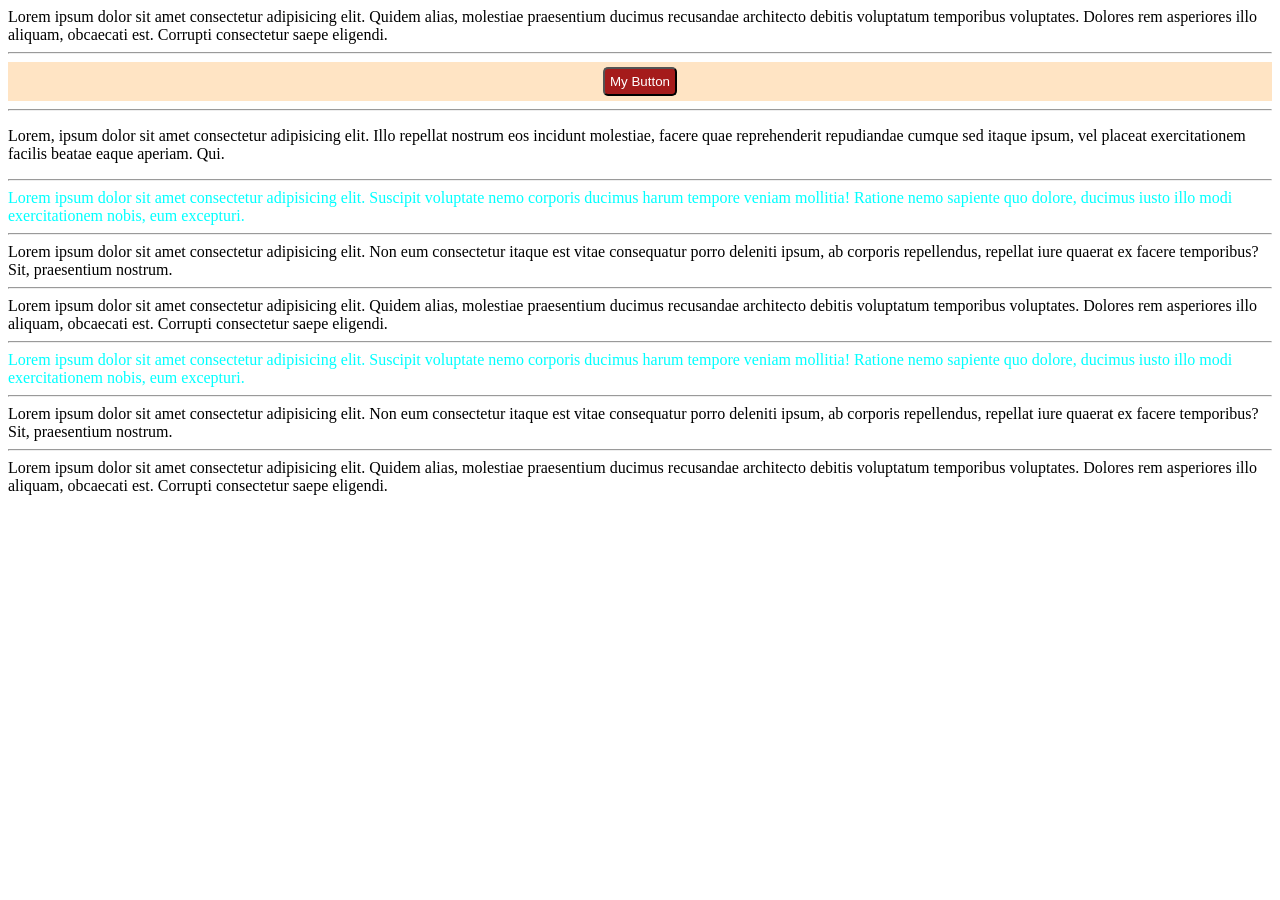
<file: Week 3 Class Practice/index.html>
<!DOCTYPE html>
<html lang="en">

<head>
    <meta charset="UTF-8">
    <meta name="viewport" content="width=device-width, initial-scale=1.0">
    <title>Document</title>
    <link rel="stylesheet" href="style.css" />
</head>

<body>

    <span>Lorem ipsum dolor sit amet consectetur adipisicing elit. Quidem alias, molestiae praesentium ducimus
        recusandae architecto debitis voluptatum temporibus voluptates. Dolores rem asperiores illo aliquam,
        obcaecati est. Corrupti consectetur saepe eligendi.</span>
    <hr>
    <div class="my-div">
        <button class="my-btn">My Button</button>
    </div>
    <hr>
    <p>Lorem, ipsum dolor sit amet consectetur adipisicing elit. Illo repellat nostrum eos incidunt molestiae, facere
        quae reprehenderit repudiandae cumque sed itaque ipsum, vel placeat exercitationem facilis beatae eaque aperiam.
        Qui.</p>
    <hr>

    <div class="my-div2">
        <span>Lorem ipsum dolor sit amet consectetur adipisicing elit. Suscipit voluptate nemo corporis ducimus harum
            tempore veniam mollitia! Ratione nemo sapiente quo dolore, ducimus iusto illo modi exercitationem nobis, eum
            excepturi.</span>
        <hr>    
        <span>Lorem ipsum dolor sit amet consectetur adipisicing elit. Non eum consectetur itaque est vitae consequatur
            porro deleniti ipsum, ab corporis repellendus, repellat iure quaerat ex facere temporibus? Sit, praesentium
            nostrum.</span>
        <hr>    
        <span>Lorem ipsum dolor sit amet consectetur adipisicing elit. Quidem alias, molestiae praesentium ducimus
            recusandae architecto debitis voluptatum temporibus voluptates. Dolores rem asperiores illo aliquam,
            obcaecati est. Corrupti consectetur saepe eligendi.</span>
        <hr>
            
            <div>
                <span>Lorem ipsum dolor sit amet consectetur adipisicing elit. Suscipit voluptate nemo corporis ducimus harum
                    tempore veniam mollitia! Ratione nemo sapiente quo dolore, ducimus iusto illo modi exercitationem nobis, eum
                    excepturi.</span>
                <hr>    
                <span>Lorem ipsum dolor sit amet consectetur adipisicing elit. Non eum consectetur itaque est vitae consequatur
                    porro deleniti ipsum, ab corporis repellendus, repellat iure quaerat ex facere temporibus? Sit, praesentium
                    nostrum.</span>
                <hr>    
                <span>Lorem ipsum dolor sit amet consectetur adipisicing elit. Quidem alias, molestiae praesentium ducimus
                    recusandae architecto debitis voluptatum temporibus voluptates. Dolores rem asperiores illo aliquam,
                    obcaecati est. Corrupti consectetur saepe eligendi.</span>
            </div>
    </div>

</body>

</html>
</file>
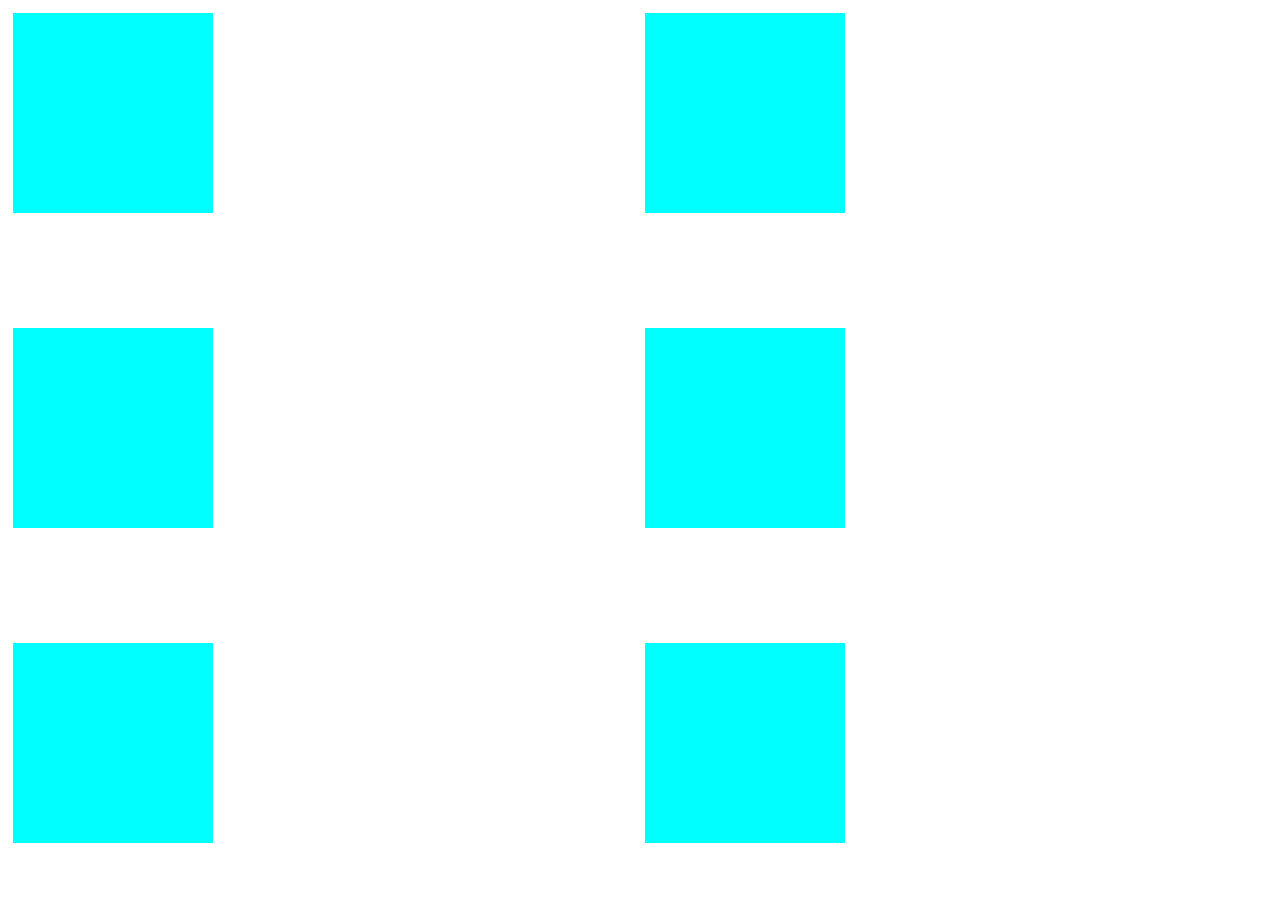
<file: week-04 class-practise/index.html>
<!DOCTYPE html>
<html lang="en">

<head>
    <meta charset="UTF-8">
    <meta name="viewport" content="width=device-width, initial-scale=1.0">
    <title>Week 4</title>
    <style>
        .container {
            display: grid;
            grid-template-columns: 50% 50%;
            grid-template-rows: 50% 50%;
        }

        .child {
            width: 200px;
            height: 200px;
            margin: 5px;
            background-color: aqua;
        }
    </style>
</head>

<body>
    <div class="container">
        <div class="child child-1"></div>
        <div class="child child-2"></div>
        <div class="child child-3"></div>
        <div class="child child-4"></div>
        <div class="child child-5"></div>
        <div class="child child-6"></div>
    </div>
</body>

</html>
</file>
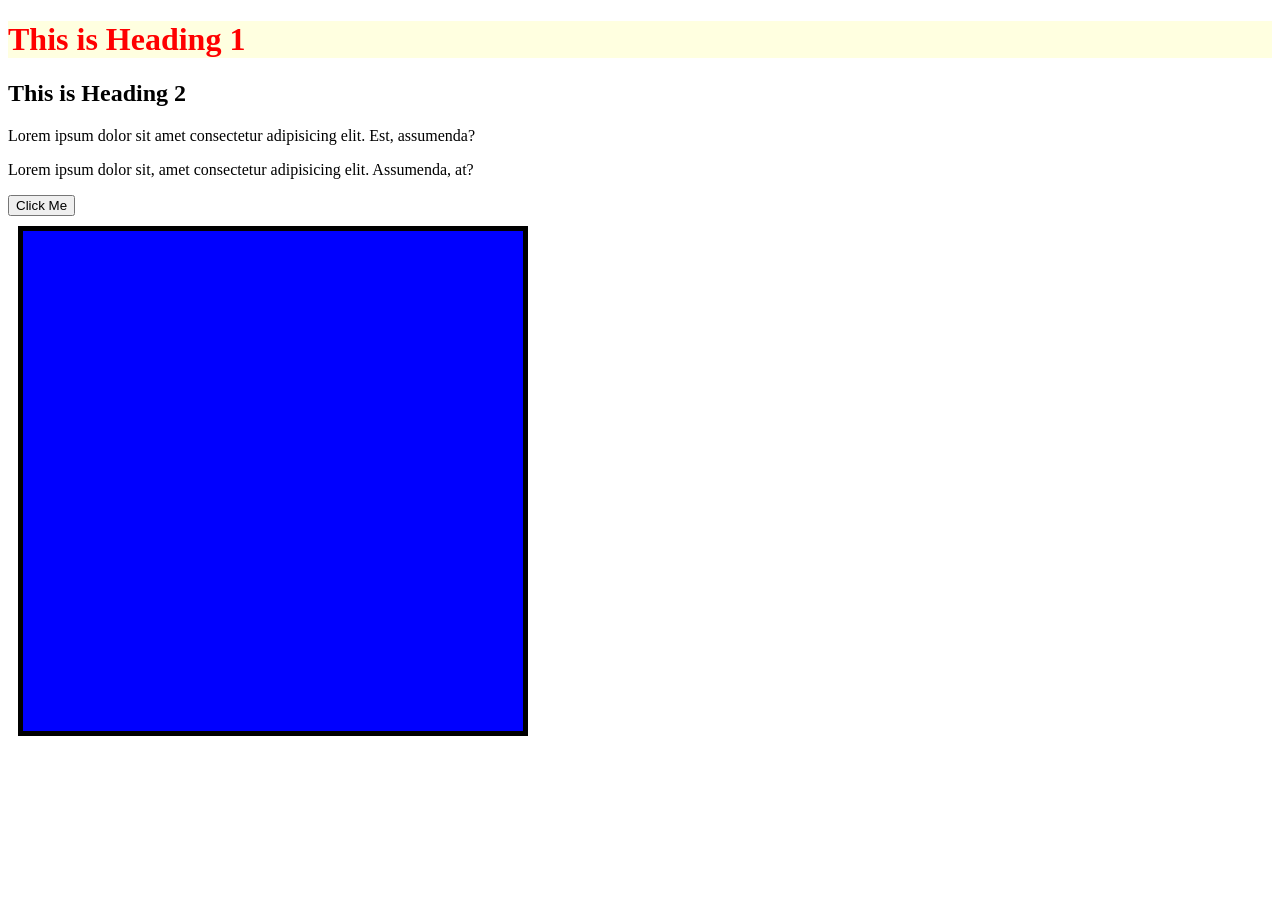
<file: week-06/index.html>
<!DOCTYPE html>
<html lang="en">

<head>
    <meta charset="UTF-8">
    <meta name="viewport" content="width=device-width, initial-scale=1.0">
    <title>Document</title>
    <link rel="stylesheet" href="style.css">
</head>

<body>
    <h1 id="h1">This is Heading 1</h1>
    <h2 id="h2">This is Heading 2</h2>

    <p id="p1">Lorem ipsum dolor sit amet consectetur adipisicing elit. Est, assumenda?</p>
    <p id="p2">Lorem ipsum dolor sit, amet consectetur adipisicing elit. Assumenda, at?</p>

    <button id="btn1" onclick="buttonPressed()">Click Me</button>

    <div id="container"></div>

    <script src="index.js"></script>
</body>

</html>
</file>
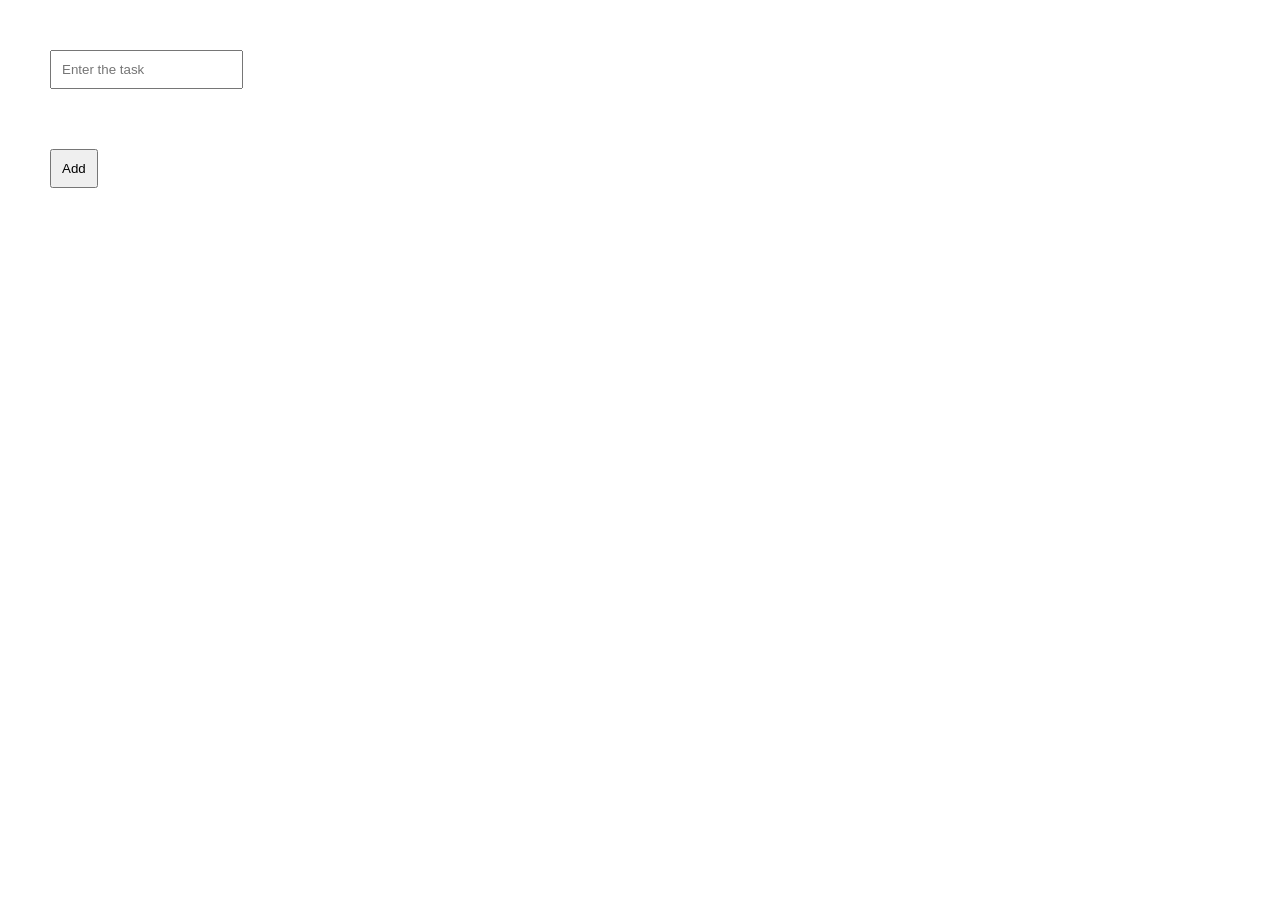
<file: week-07/index.html>
<!DOCTYPE html>
<html lang="en">

<head>
    <meta charset="UTF-8">
    <meta name="viewport" content="width=device-width, initial-scale=1.0">
    <title>Week 7</title>
    <style>
        * {
            margin: 10px;
            padding: 10px;
        }
    </style>
</head>

<body>
    <input id="toDoList-Input" type="text" placeholder="Enter the task">
    <div id="my_div"></div>
    <button id="btn-add">Add</button>
    <script>
        // const my_list = document.getElementById("my_ol")
        // my_list.innerHTML = "<h1>Heading 1</h1>"
        // console.log(my_list.innerHTML)
        // console.log(my_list.innerText)
        // const para = document.getElementsByTagName('p')
        // para[0].innerText = "Updated Text through JS"

        // const div = document.querySelectorAll("#my_div>p")
        // console.log(div)
        const add_btn = document.getElementById("btn-add")
        const add_rem = document.getElementById("btn-rem")
        const toDoList = document.getElementById("toDoList-Input")

        function add() {
            const div = document.getElementById('my_div')
            const child = document.createElement('div')
            const toDoList = document.getElementById("toDoList-Input")
            child.textContent = toDoList.value
            if (toDoList.value == '') {
                alert("Must Write Something in Input Field")
            } else {
                child.className = "child";
                const buttonDelete = document.createElement('button')
                buttonDelete.innerText = 'delete'
                child.appendChild(buttonDelete);
                buttonDelete.onclick = function () {
                    child.remove();
                }
                div.appendChild(child)
                toDoList.value = ""
            }
        }
        add_btn.onclick = add

    </script>
</body>

</html>
</file>
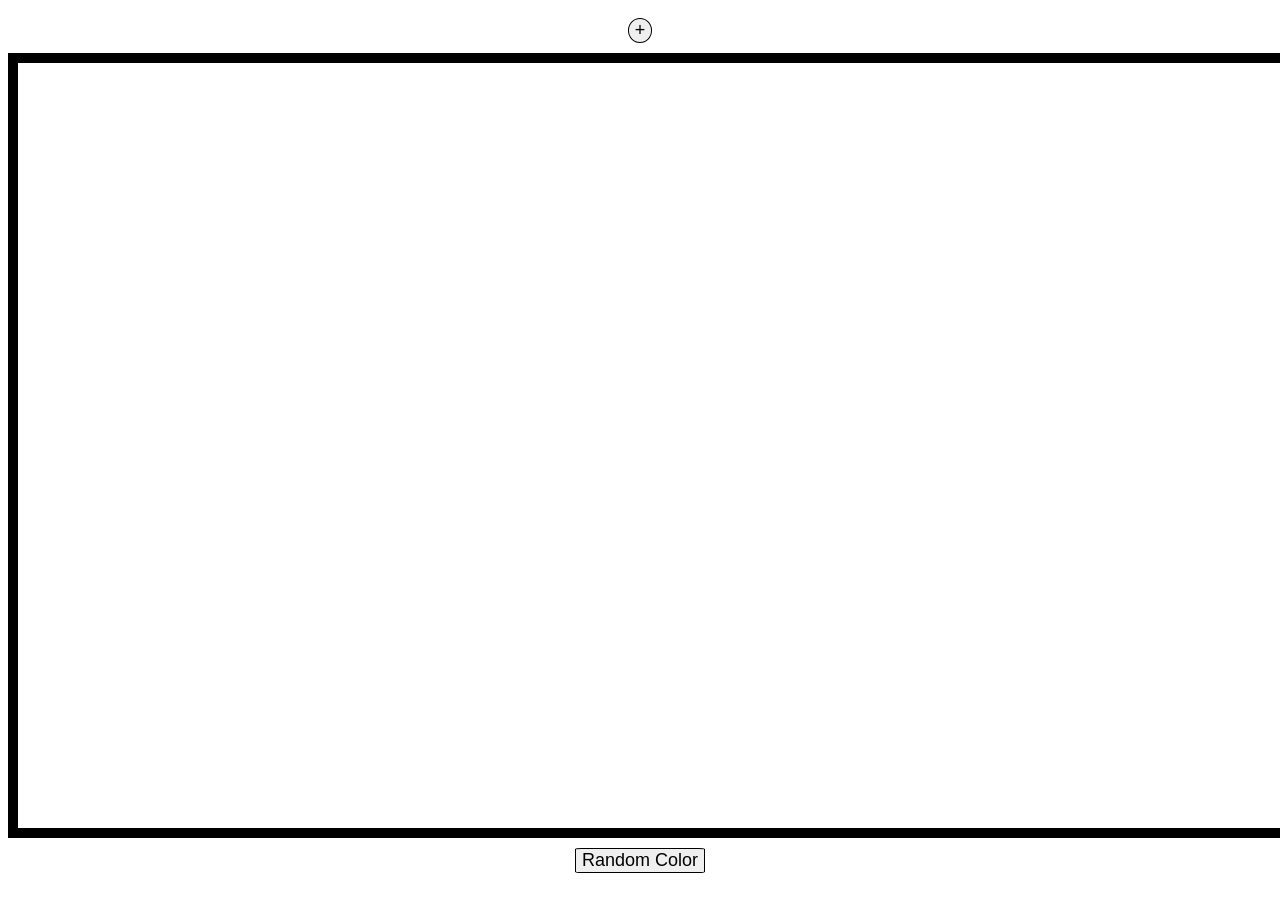
<file: week-06/Color Pallete Generator/index.html>
<!DOCTYPE html>
<html lang="en">

<head>
    <meta charset="UTF-8">
    <meta name="viewport" content="width=device-width, initial-scale=1.0">
    <title>Color Pallete Generator</title>
    <link rel="stylesheet" href="style.css">
</head>

<body>
    <div class="div1">
        <button id="addColumn">+</button>
    </div>
    <div id="container"></div>

    <div class="div1">
        <button id="randomColor">Random Color</button>
    </div>
    <script src="index.js"></script>
</body>

</html>
</file>
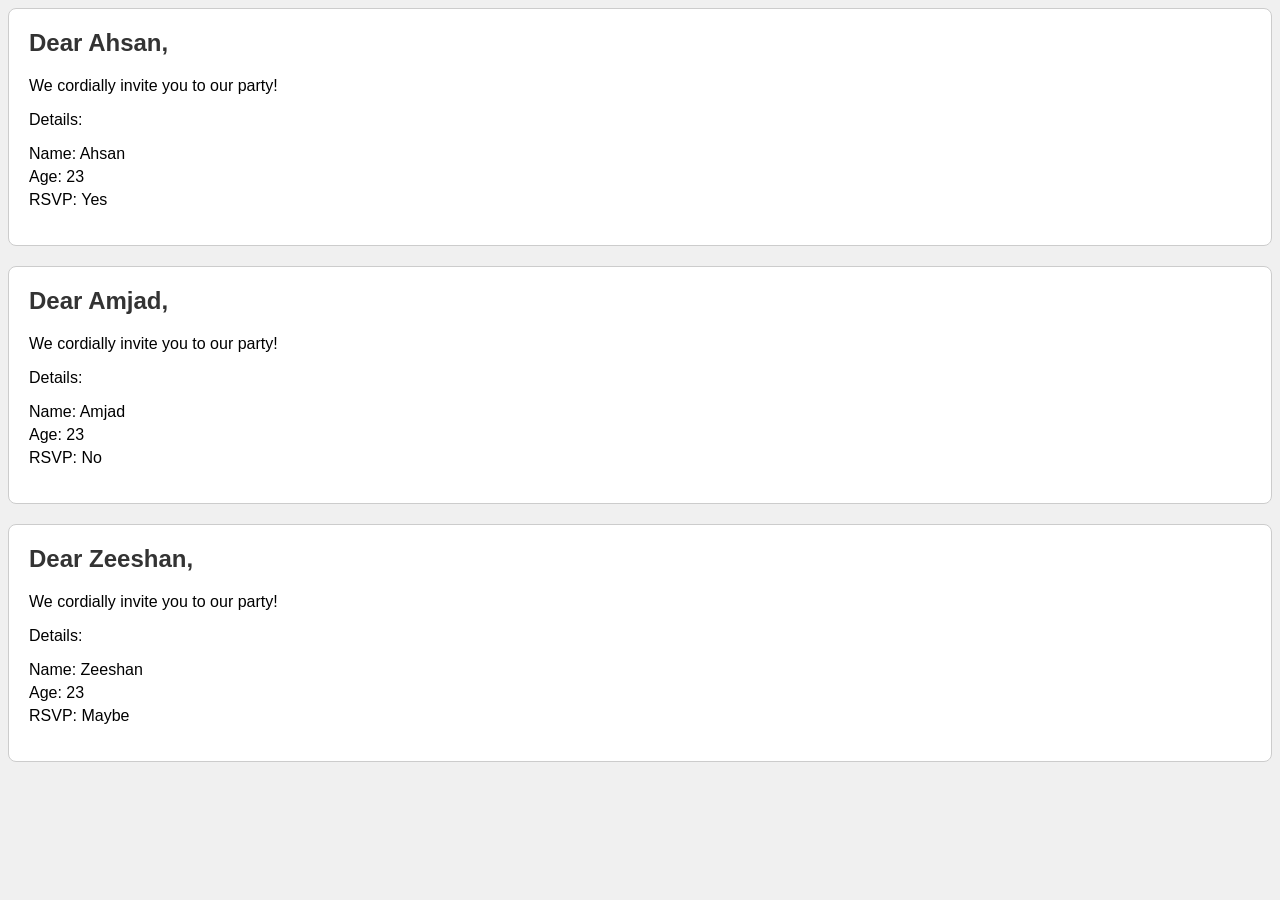
<file: Lab 09/task2.html>
<!DOCTYPE html>
<html lang="en">

<head>
    <meta charset="UTF-8">
    <meta name="viewport" content="width=device-width, initial-scale=1.0">
    <title>Party Invitation Generator</title>
    <style>
        body {
            font-family: Arial, sans-serif;
            background-color: #f0f0f0;
        }

        .invitation {
            background-color: #ffffff;
            border: 1px solid #cccccc;
            border-radius: 8px;
            padding: 20px;
            margin-bottom: 20px;
        }

        .invitation h2 {
            color: #333333;
            margin-top: 0;
        }

        .invitation p {
            margin-bottom: 10px;
        }

        .invitation ul {
            list-style-type: none;
            padding: 0;
        }

        .invitation li {
            margin-bottom: 5px;
        }
    </style>
</head>

<body>
    <div id="invitations"></div>

    <script>
        function generateInvitations(...guests) {
            const invitations = [];
            guests.forEach(guest => {
                const { name, age, rsvp } = guest;
                let invitationMessage = `<div class="invitation">`;
                invitationMessage += `<h2>Dear ${name},</h2>`;
                invitationMessage += `<p>We cordially invite you to our party!`;
                invitationMessage += `</p>`;
                invitationMessage += `<p>Details:</p>`;
                invitationMessage += `<ul>`;
                invitationMessage += `<li>Name: ${name}</li>`;
                invitationMessage += `<li>Age: ${age}</li>`;
                invitationMessage += `<li>RSVP: ${rsvp}</li>`;
                invitationMessage += `</ul>`;
                invitationMessage += `</div>`;
                invitations.push(invitationMessage);
            });
            return invitations;
        }

        const guests = [
            { name: 'Ahsan', age: 23, rsvp: 'Yes' },
            { name: 'Amjad', age: 23, rsvp: 'No' },
            { name: 'Zeeshan', age: 23, rsvp: 'Maybe' }
        ];

        const invitationMessages = generateInvitations(...guests);
        const invitationsContainer = document.getElementById('invitations');
        invitationMessages.forEach(invitation => {
            invitationsContainer.innerHTML += invitation;
        });
    </script>
</body>

</html>
</file>
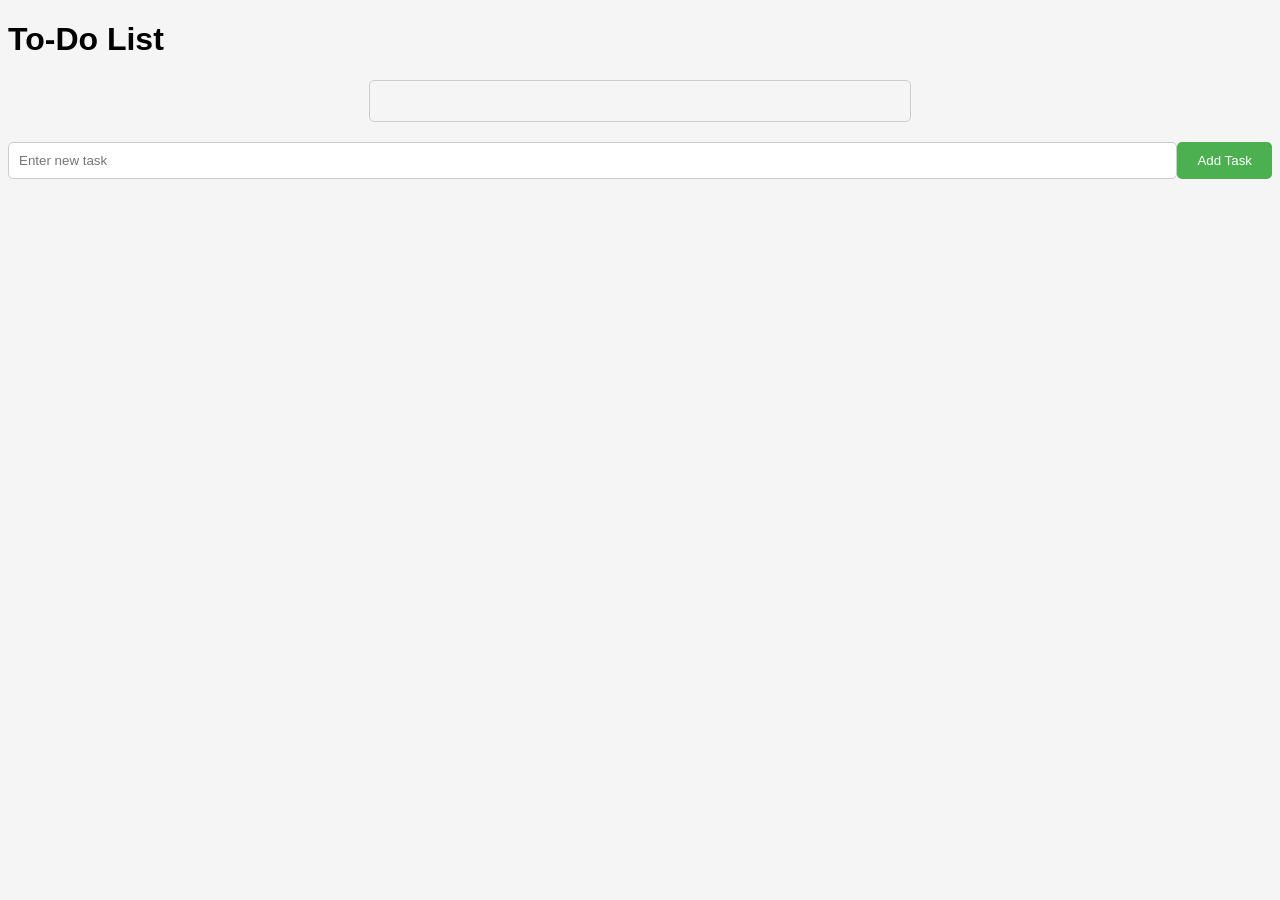
<file: lab-6/Task01.html>
<!DOCTYPE html>
<html lang="en">

<head>
    <meta charset="UTF-8">
    <meta name="viewport" content="width=device-width, initial-scale=1.0">
    <title>To-Do List</title>
    <style>
        body {
            font-family: Arial, sans-serif;
            /* Change the default font */
            background-color: #f5f5f5;
            /* Add a light background color */
        }

        #todo-list {
            list-style: none;
            padding: 20px;
            /* Add some padding around the list */
            margin: 0 auto;
            /* Center the list horizontally */
            max-width: 500px;
            /* Set a maximum width for responsiveness */
            border: 1px solid #ccc;
            /* Add a subtle border to the list */
            border-radius: 5px;
            /* Add rounded corners to the list */
        }

        #todo-list li {
            margin-bottom: 15px;
            padding: 15px 20px;
            background-color: #fff;
            box-shadow: 0 2px 5px rgba(0, 0, 0, 0.1);
            cursor: pointer;
        }

        #todo-list li:hover {
            background-color: rgba(202, 0, 0, 0.795);
        }

        #todo-list li.completed {
            /* Style for completed tasks (assuming you have a completion mechanism) */
            background-color: #ddd;
            text-decoration: line-through;
            color: #808080;
        }

        #add-task-form {
            display: flex;
            margin-top: 20px;
            justify-content: center;
            /* Center the form horizontally */
        }

        #new-task-input {
            flex: 1;
            padding: 10px;
            border: 1px solid #ccc;
            border-radius: 5px;
        }

        #add-task-form button {
            padding: 10px 20px;
            border: none;
            background-color: #4CAF50;
            color: white;
            cursor: pointer;
            border-radius: 5px;
        }
    </style>
</head>

<body>
    <h1>To-Do List</h1>
    <ul id="todo-list"></ul>
    <form id="add-task-form">
        <input type="text" id="new-task-input" placeholder="Enter new task">
        <button type="submit">Add Task</button>
    </form>
    <script src="script.js"></script>
</body>

</html>
</file>
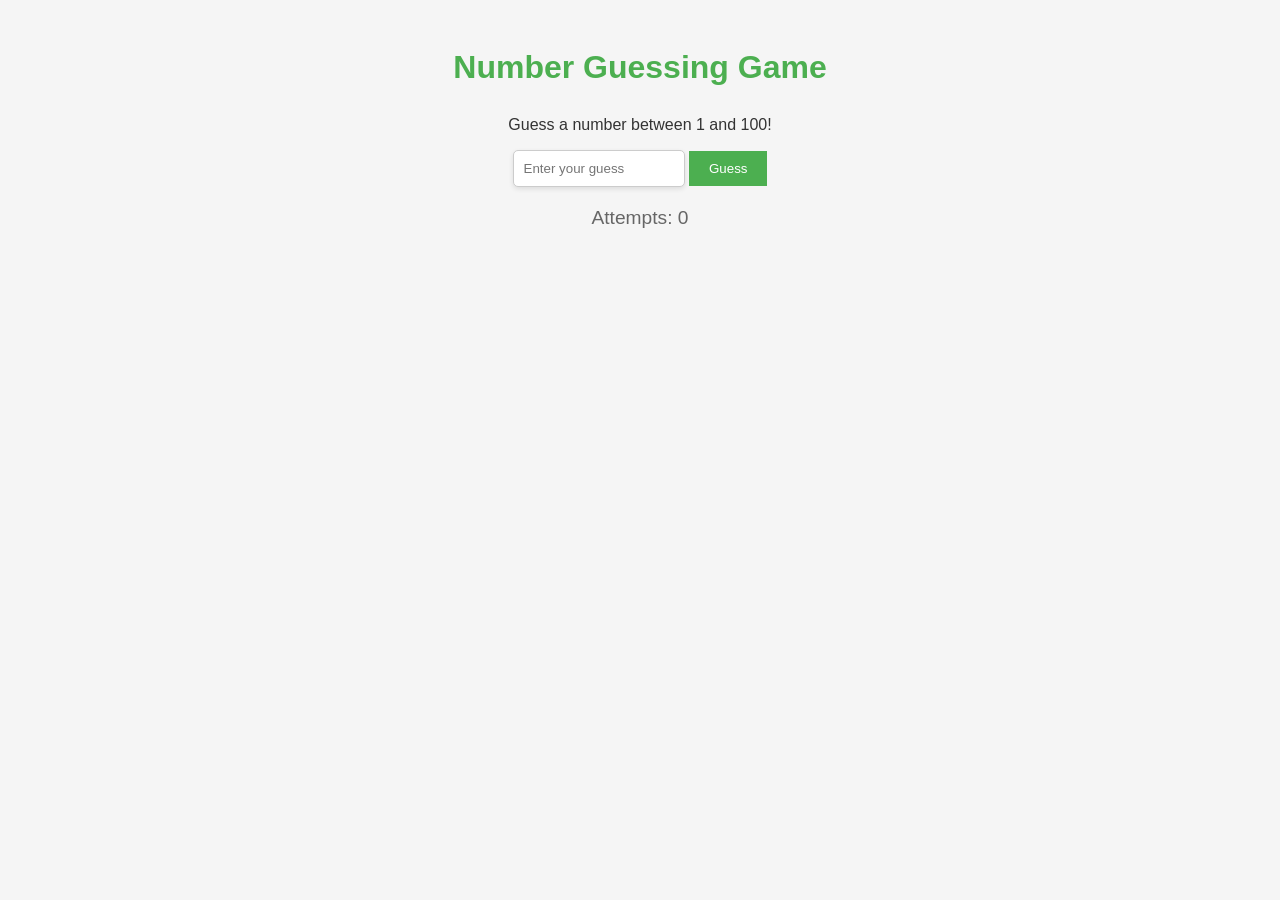
<file: lab-6/Task02.html>
<!DOCTYPE html>
<html lang="en">

<head>
    <meta charset="UTF-8">
    <meta name="viewport" content="width=device-width, initial-scale=1.0">
    <title>Number Guessing Game</title>
    <style>
        body {
            font-family: Arial, sans-serif;
            text-align: center;
            background-color: #f5f5f5;
            padding: 20px;
        }

        h1 {
            font-size: 2em;
            font-weight: bold;
            color: #4CAF50; /* Change heading color */
        }

        #message {
            font-family: Arial, sans-serif;
            color: #333;
            margin-top: 30px;
        }

        #guess-input {
            width: 150px;
            padding: 10px;
            border: 1px solid #ccc;
            border-radius: 5px;
            box-shadow: 0 2px 5px rgba(0, 0, 0, 0.1); /* Add subtle shadow */
        }

        #guess-button {
            padding: 10px 20px;
            background-color: #4CAF50; /* Change button color */
            color: white;
            border: none;
            cursor: pointer;
            transition: background-color 0.2s ease-in-out;
        }

        #guess-button:hover {
            background-color: #3e8e41;
        }

        #attempts {
            font-size: 1.2em;
            color: #666;
            margin-top: 20px;
        }
    </style>
</head>

<body>
    <h1>Number Guessing Game</h1>
    <p id="message">Guess a number between 1 and 100!</p>
    <input type="number" id="guess-input" placeholder="Enter your guess">
    <button id="guess-button">Guess</button>
    <p id="attempts">Attempts: 0</p>
    <script src="script2.js"></script>
</body>

</html>
</file>
<file: Week 3 Class Practice/style.css>
.my-btn{
    padding: 5px;
    margin: 5px;
    background-color: rgb(165, 27, 27);
    color: white;
    border-radius: 5px;
    transition: 500ms linear;
}

.my-btn:hover{
    padding: 10px;
    background-color: yellow;
    cursor: pointer;
    color: black;
    transition: 500ms linear;
}

.my-div{
    display: flex;
    justify-content: center;
    background-color: bisque;
}

p:hover{
    text-transform: capitalize;
}

.my-div2 :first-child{
    color: aqua;
}
</file>
<file: week-06/style.css>
#container{
    display: flex;
    flex-wrap: wrap;
    border-color: black; 
    border: 5px solid;
    background-color: blue; 
    margin: 10px;
    height: 500px;
    width: 500px;
    justify-content: space-between;
}

#ball{
    display: flex;
    border-color: black; 
    border: 5px solid;
    background-color: red; 
    border-radius: 50%;
    margin: 10px;
    height: 50px;
    width: 50px;
    justify-content: space-between;
}
</file>
<file: week-06/Color Pallete Generator/style.css>
#container{
    display: flex;
    flex-wrap: nowrap;
    border: 10px solid black;
    height: 85vh;
    width: 100%;
    justify-content: center;
}

.div1{
    display: flex;
    justify-content: center;
}

#addColumn{
    display: flex;
    border-radius: 50%;
    border: 1px solid black;
    margin: 10px;
    font-size: large;
}

.column{
    width: 10%;
    height: 80vh;
    margin: 10px;
    border: 10px solid black;
    background-color: cadetblue;
}

#randomColor{
    display: flex;
    border-radius: 5%;
    border: 1px solid black;
    margin: 10px;
    font-size: large;
}
</file>
